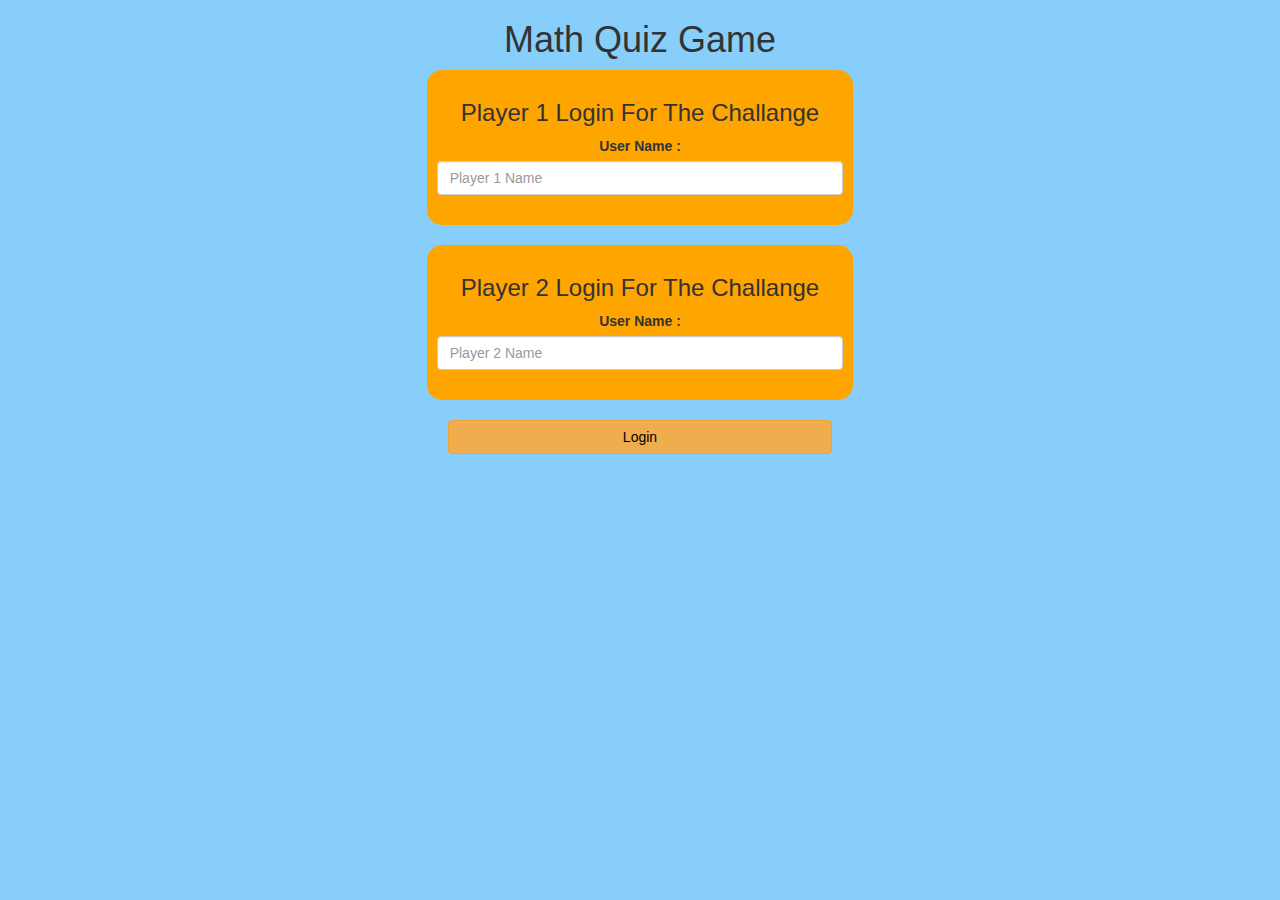
<file: index.html>
<!DOCTYPE html>
<html>
<head>
	<title>Math Quiz game</title>

<meta name="viewport" content="width=device-width, initial-scale=1">
<link rel="stylesheet" href="https://maxcdn.bootstrapcdn.com/bootstrap/3.4.0/css/bootstrap.min.css">
<script src="https://ajax.googleapis.com/ajax/libs/jquery/3.4.1/jquery.min.js"></script>
<script src="https://maxcdn.bootstrapcdn.com/bootstrap/3.4.0/js/bootstrap.min.js"></script>

<link rel="stylesheet" type="text/css" href="game.css">

<script src="game_login.js"></script>
</head>
<body>
<center>
	<h1>Math Quiz Game</h1>
	<div class="col-lg-4 col-md-6 col-sm-8 col-xs-10 login_div1">
    <h3>Player 1 Login For The Challange</h3>
	<label>User Name : </label>
	<input type="text" id="player1_name_input" class="form-control" placeholder="Player 1 Name">
	<br>
	</div>
	<br>
	<div class="col-lg-4 col-md-6 col-sm-8 col-xs-10 login_div2">
		<h3>Player 2 Login For The Challange</h3>
		<label>User Name : </label>
		<input type="text" id="player2_name_input" class="form-control" placeholder="Player 2 Name">
		<br>
		</div>
		<br>
		<button style="width: 30%; color: black;" class="btn btn-warning" onclick="addUser()">Login</button>
</center>
</body>
</html>
</file>
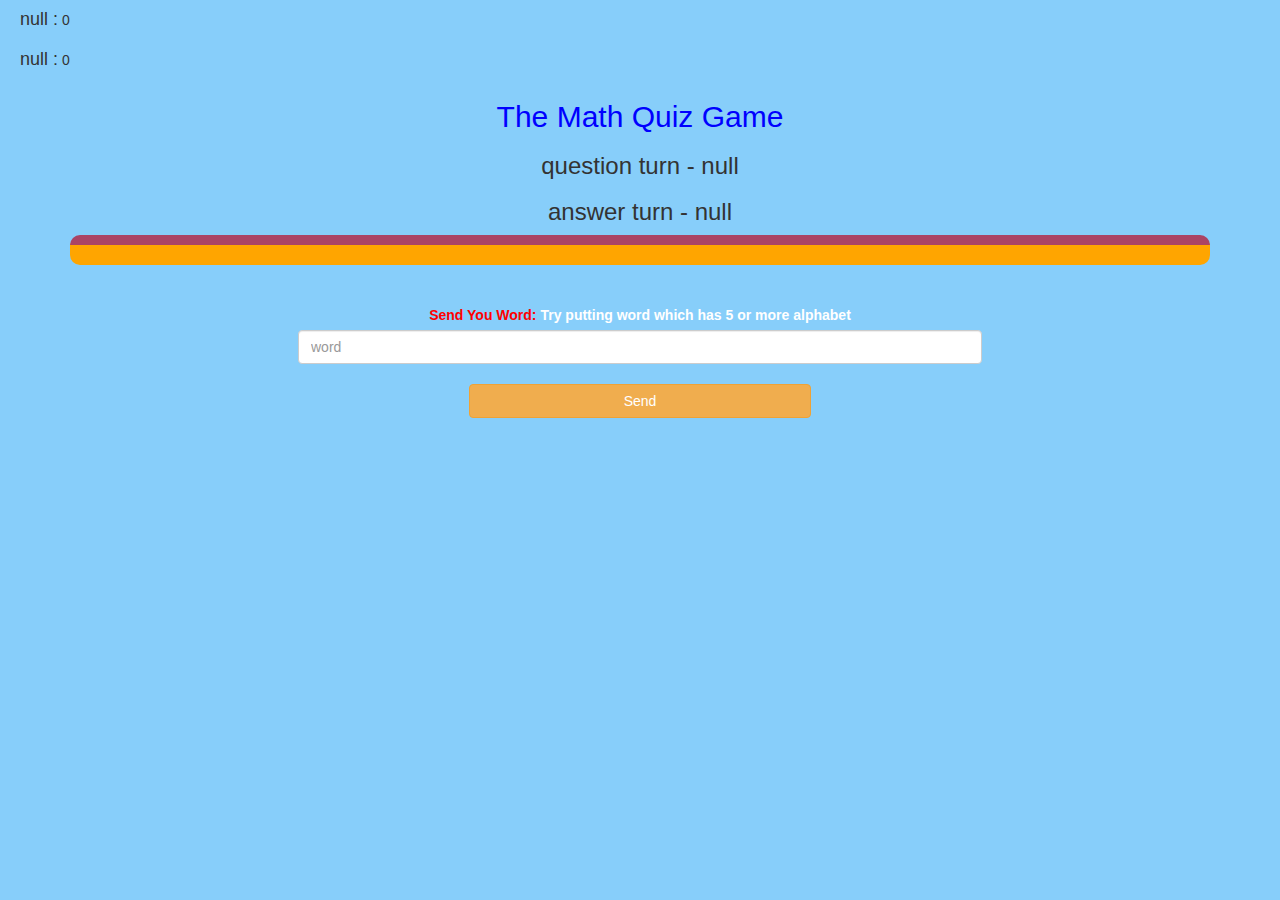
<file: game_page.html>
<!DOCTYPE html>
<html>
<head>
	<title> The Math Quiz Game</title>

<meta name="viewport" content="width=device-width, initial-scale=1">
<link rel="stylesheet" href="https://maxcdn.bootstrapcdn.com/bootstrap/3.4.0/css/bootstrap.min.css">
<script src="https://ajax.googleapis.com/ajax/libs/jquery/3.4.1/jquery.min.js"></script>
<script src="https://maxcdn.bootstrapcdn.com/bootstrap/3.4.0/js/bootstrap.min.js"></script>

<link rel="stylesheet" type="text/css" href="game.css">
</head>
<body>
<h4 id="player1_name"></h4>
<span id="player1_score"></span>
<br>
<h4 id="player2_name"></h4>
<span id="player2_score"></span>
<div class="container">
	<center>
		<h2 style="color: blue;">The Math Quiz Game</h2>
        <h3 id="player_question"></h3>
		<h3 id="player_answer"></h3>
        <div id="output"></div>
		<br>
		<br>

		<label><b style = "color: red">Send You Word: </b><b style="color: white">Try putting word which has 5 or more alphabet</b></label>
        <input type="text" id="word" class="form-control" placeholder="word">
		<br>
        <button onclick="send()" class="btn btn-warning" style="width: 30%;">Send</button>
	</center>
</div>

<script src="game_page.js"></script>
</body>
</html>
</file>
<file: game.css>
body
{
	background: lightskyblue;
}


	.login_div1 , .login_div2
	{
		background: orange;
		padding: 10px;
		float: none;
		border-radius: 15px;
	}


#player1_name , #player2_name
{
	display: inline-block;
	margin-left: 20px;
}
#word
{
	width: 60%;
}
#word_display
{
	letter-spacing: 5px;
}
#output
{
background: orange;
border-radius: 10px;
border-top: 10px solid #AA4465;
padding: 10px;
float: none;
text-align: left;
}
</file>
